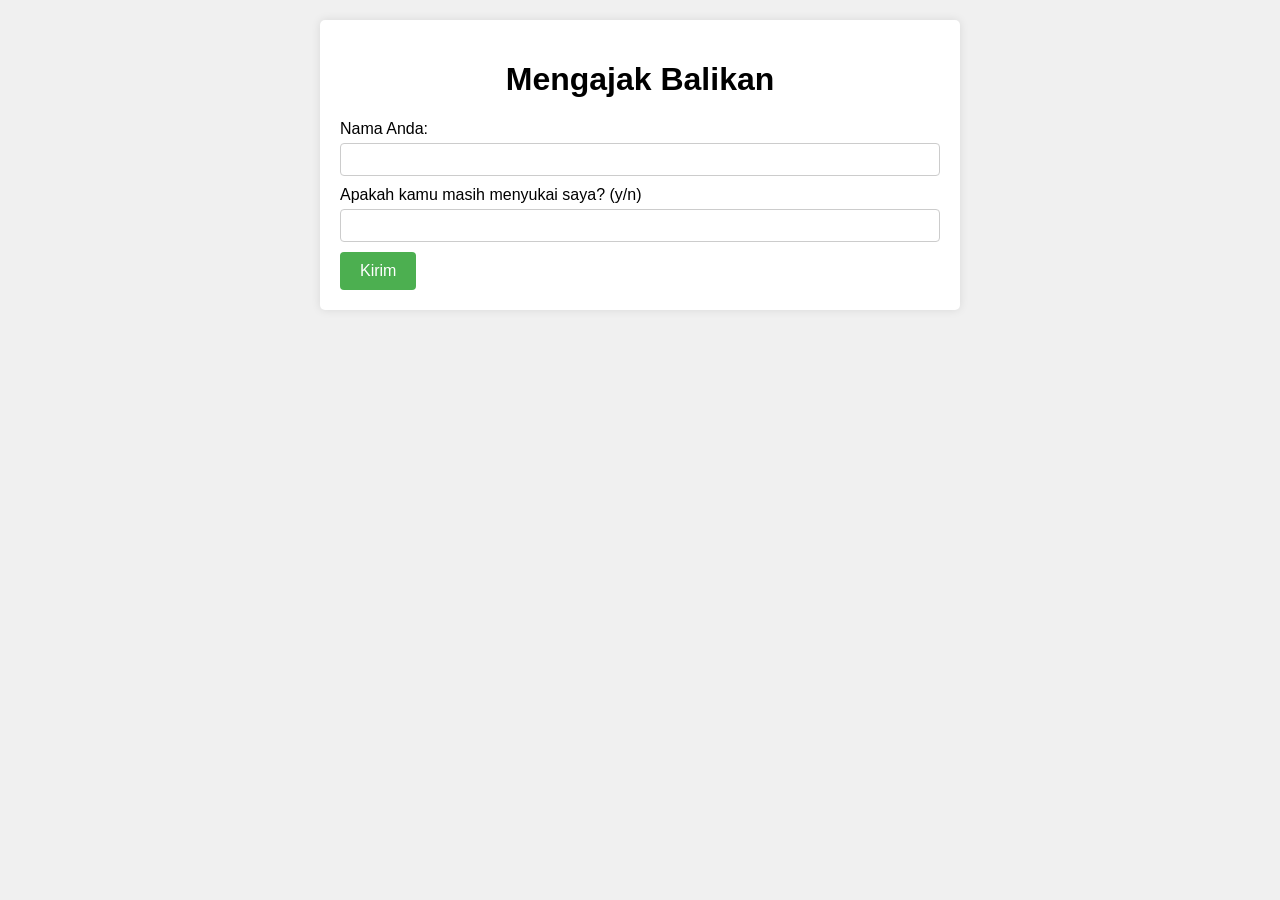
<file: balikan.html>
<!DOCTYPE html>
<html lang="en">
<head>
    <meta charset="UTF-8">
    <meta name="viewport" content="width=device-width, initial-scale=1.0">
    <title>Mengajak Balikan</title>
    <style>
        body {
            font-family: Arial, sans-serif;
            margin: 0;
            padding: 20px;
            background-color: #f0f0f0;
        }
        .container {
            max-width: 600px;
            margin: 0 auto;
            background-color: #fff;
            padding: 20px;
            border-radius: 5px;
            box-shadow: 0 0 10px rgba(0, 0, 0, 0.1);
        }
        h1 {
            text-align: center;
        }
        form {
            margin-top: 20px;
        }
        label {
            display: block;
            margin-bottom: 5px;
        }
        input[type="text"] {
            width: 100%;
            padding: 8px;
            margin-bottom: 10px;
            border: 1px solid #ccc;
            border-radius: 4px;
            box-sizing: border-box;
        }
        input[type="submit"] {
            background-color: #4CAF50;
            color: white;
            padding: 10px 20px;
            border: none;
            border-radius: 4px;
            cursor: pointer;
            font-size: 16px;
        }
        input[type="submit"]:hover {
            background-color: #45a049;
        }
    </style>
</head>
<body>
    <div class="container">
        <h1>Mengajak Balikan</h1>
        <form id="invitationForm">
            <label for="nama">Nama Anda:</label>
            <input type="text" id="nama" name="nama" required>
            <label for="pertanyaan">Apakah kamu masih menyukai saya? (y/n)</label>
            <input type="text" id="pertanyaan" name="pertanyaan" required>
            <input type="submit" value="Kirim">
        </form>
    </div>

    <script>
        document.getElementById('invitationForm').addEventListener('submit', function(event) {
            event.preventDefault();
            var formData = new FormData(this);
            var nama = formData.get('nama');
            var pertanyaan = formData.get('pertanyaan');
            
            if (pertanyaan.toLowerCase() === 'y') {
                var mauPacar = prompt('Apakah kamu mau jadi pacar saya? (y/n)').toLowerCase();
                if (mauPacar === 'y') {
                    alert('Terima kasih banyak!');
                } else if (mauPacar === 'n') {
                    alert('pokok nya wajib mau!! >.<');
                } else {
                    alert('Mohon maaf, jawaban tidak valid.');
                }
            } else if (pertanyaan.toLowerCase() === 'n') {
                alert('Wajib masih sayang ga boleh gak!!!');
            } else {
                alert('Mohon maaf, jawaban tidak valid.');
            }
        });
    </script>
</body>
</html>
</file>
